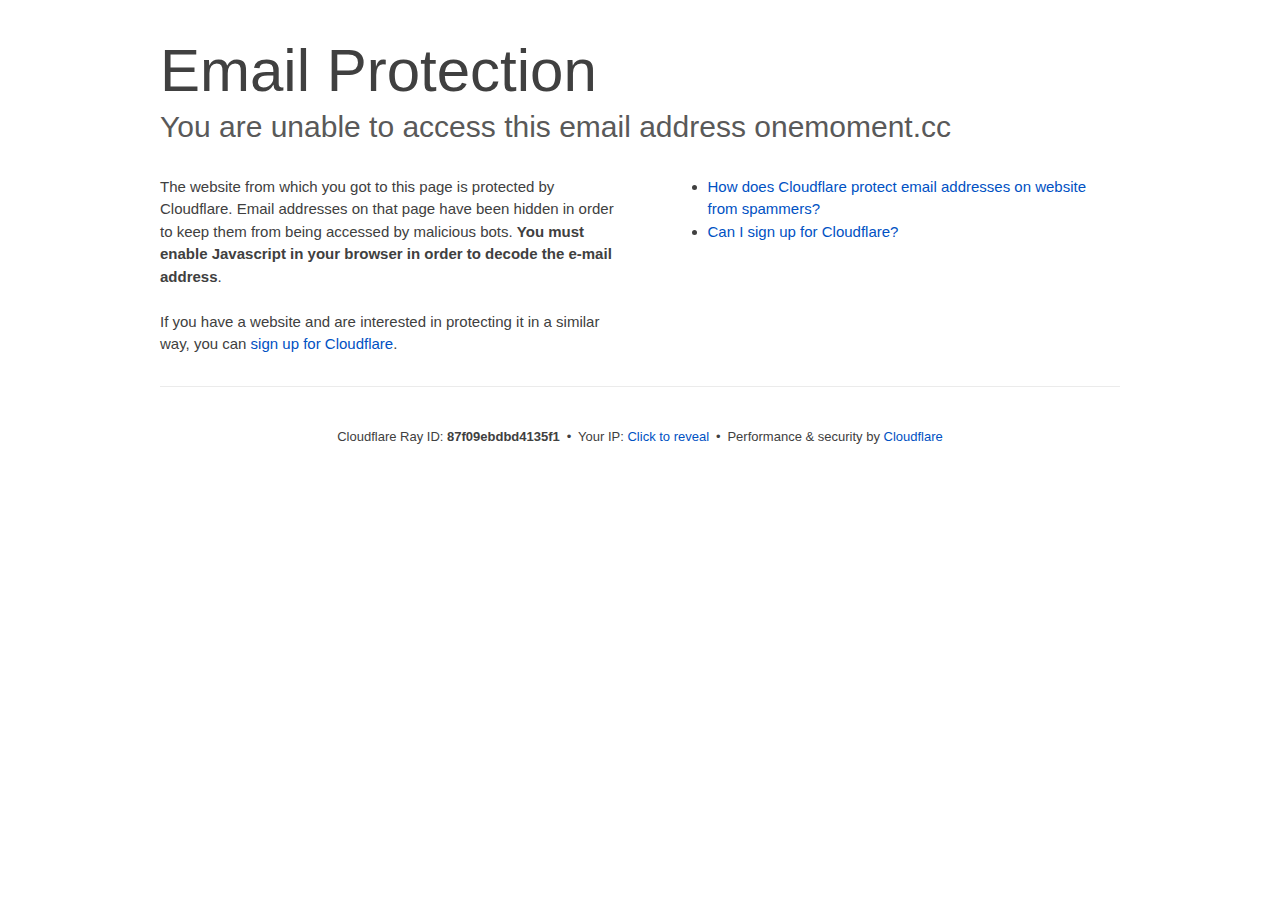
<file: cdn-cgi/l/email-protection.html>
<!DOCTYPE html>
<!--[if lt IE 7]> <html class="no-js ie6 oldie" lang="en-US"> <![endif]-->
<!--[if IE 7]>    <html class="no-js ie7 oldie" lang="en-US"> <![endif]-->
<!--[if IE 8]>    <html class="no-js ie8 oldie" lang="en-US"> <![endif]-->
<!--[if gt IE 8]><!--> <html class="no-js" lang="en-US"> <!--<![endif]-->
<head>
<title>Email Protection | Cloudflare</title>
<meta charset="UTF-8" />
<meta http-equiv="Content-Type" content="text/html; charset=UTF-8" />
<meta http-equiv="X-UA-Compatible" content="IE=Edge" />
<meta name="robots" content="noindex, nofollow" />
<meta name="viewport" content="width=device-width,initial-scale=1" />
<link rel="stylesheet" id="cf_styles-css" href="../styles/cf.errors.css" />
<!--[if lt IE 9]><link rel="stylesheet" id='cf_styles-ie-css' href="/cdn-cgi/styles/cf.errors.ie.css" /><![endif]-->
<style>body{margin:0;padding:0}</style>


<!--[if gte IE 10]><!-->
<script>
  if (!navigator.cookieEnabled) {
    window.addEventListener('DOMContentLoaded', function () {
      var cookieEl = document.getElementById('cookie-alert');
      cookieEl.style.display = 'block';
    })
  }
</script>
<!--<![endif]-->


</head>
<body>
  <div id="cf-wrapper">
    <div class="cf-alert cf-alert-error cf-cookie-error" id="cookie-alert" data-translate="enable_cookies">Please enable cookies.</div>
    <div id="cf-error-details" class="cf-error-details-wrapper">
      <div class="cf-wrapper cf-header cf-error-overview">
        <h1 data-translate="block_headline">Email Protection</h1>
        <h2 class="cf-subheadline"><span data-translate="unable_to_access">You are unable to access this email address</span> onemoment.cc</h2>
      </div><!-- /.header -->

      <div class="cf-section cf-wrapper">
        <div class="cf-columns two">
          <div class="cf-column">
            <p>The website from which you got to this page is protected by Cloudflare. Email addresses on that page have been hidden in order to keep them from being accessed by malicious bots. <strong>You must enable Javascript in your browser in order to decode the e-mail address</strong>.</p>
            <p>If you have a website and are interested in protecting it in a similar way, you can <a rel="noopener noreferrer" href="https://www.cloudflare.com/sign-up?utm_source=email_protection">sign up for Cloudflare</a>.</p>
          </div>

          <div class="cf-column">
            <div class="grid_4">
              <div class="rail">
                  <div class="panel">
                      <ul class="nobullets">
                        <li><a rel="noopener noreferrer" class="modal-link-faq" href="https://support.cloudflare.com/hc/en-us/articles/200170016-What-is-Email-Address-Obfuscation-">How does Cloudflare protect email addresses on website from spammers?</a></li>
                        <li><a rel="noopener noreferrer" class="modal-link-faq" href="https://support.cloudflare.com/hc/en-us/categories/200275218-Getting-Started">Can I sign up for Cloudflare?</a></li>
                    </ul>
                </div>
              </div>
            </div>
          </div>
        </div>
      </div><!-- /.section -->

      <div class="cf-error-footer cf-wrapper w-240 lg:w-full py-10 sm:py-4 sm:px-8 mx-auto text-center sm:text-left border-solid border-0 border-t border-gray-300">
  <p class="text-13">
    <span class="cf-footer-item sm:block sm:mb-1">Cloudflare Ray ID: <strong class="font-semibold">87f09ebdbd4135f1</strong></span>
    <span class="cf-footer-separator sm:hidden">&bull;</span>
    <span id="cf-footer-item-ip" class="cf-footer-item hidden sm:block sm:mb-1">
      Your IP:
      <button type="button" id="cf-footer-ip-reveal" class="cf-footer-ip-reveal-btn">Click to reveal</button>
      <span class="hidden" id="cf-footer-ip">2a03:6f00:6:1::b972:f7c5</span>
      <span class="cf-footer-separator sm:hidden">&bull;</span>
    </span>
    <span class="cf-footer-item sm:block sm:mb-1"><span>Performance &amp; security by</span> <a rel="noopener noreferrer" href="https://www.cloudflare.com/5xx-error-landing" id="brand_link" target="_blank">Cloudflare</a></span>
    
  </p>
  <script>(function(){function d(){var b=a.getElementById("cf-footer-item-ip"),c=a.getElementById("cf-footer-ip-reveal");b&&"classList"in b&&(b.classList.remove("hidden"),c.addEventListener("click",function(){c.classList.add("hidden");a.getElementById("cf-footer-ip").classList.remove("hidden")}))}var a=document;document.addEventListener&&a.addEventListener("DOMContentLoaded",d)})();</script>
</div><!-- /.error-footer -->


    </div><!-- /#cf-error-details -->
  </div><!-- /#cf-wrapper -->

  <script>
  window._cf_translation = {};
  
  
</script>

</body>
</html>
</file>
<file: cdn-cgi/styles/cf.errors.css>
#cf-wrapper a,#cf-wrapper abbr,#cf-wrapper article,#cf-wrapper aside,#cf-wrapper b,#cf-wrapper big,#cf-wrapper blockquote,#cf-wrapper body,#cf-wrapper canvas,#cf-wrapper caption,#cf-wrapper center,#cf-wrapper cite,#cf-wrapper code,#cf-wrapper dd,#cf-wrapper del,#cf-wrapper details,#cf-wrapper dfn,#cf-wrapper div,#cf-wrapper dl,#cf-wrapper dt,#cf-wrapper em,#cf-wrapper embed,#cf-wrapper fieldset,#cf-wrapper figcaption,#cf-wrapper figure,#cf-wrapper footer,#cf-wrapper form,#cf-wrapper h1,#cf-wrapper h2,#cf-wrapper h3,#cf-wrapper h4,#cf-wrapper h5,#cf-wrapper h6,#cf-wrapper header,#cf-wrapper hgroup,#cf-wrapper html,#cf-wrapper i,#cf-wrapper iframe,#cf-wrapper img,#cf-wrapper label,#cf-wrapper legend,#cf-wrapper li,#cf-wrapper mark,#cf-wrapper menu,#cf-wrapper nav,#cf-wrapper object,#cf-wrapper ol,#cf-wrapper output,#cf-wrapper p,#cf-wrapper pre,#cf-wrapper s,#cf-wrapper samp,#cf-wrapper section,#cf-wrapper small,#cf-wrapper span,#cf-wrapper strike,#cf-wrapper strong,#cf-wrapper sub,#cf-wrapper summary,#cf-wrapper sup,#cf-wrapper table,#cf-wrapper tbody,#cf-wrapper td,#cf-wrapper tfoot,#cf-wrapper th,#cf-wrapper thead,#cf-wrapper tr,#cf-wrapper tt,#cf-wrapper u,#cf-wrapper ul{margin:0;padding:0;border:0;font:inherit;font-size:100%;text-decoration:none;vertical-align:baseline}#cf-wrapper a img{border:none}#cf-wrapper article,#cf-wrapper aside,#cf-wrapper details,#cf-wrapper figcaption,#cf-wrapper figure,#cf-wrapper footer,#cf-wrapper header,#cf-wrapper hgroup,#cf-wrapper menu,#cf-wrapper nav,#cf-wrapper section,#cf-wrapper summary{display:block}#cf-wrapper .cf-columns:after,#cf-wrapper .cf-columns:before,#cf-wrapper .cf-section:after,#cf-wrapper .cf-section:before,#cf-wrapper .cf-wrapper:after,#cf-wrapper .cf-wrapper:before,#cf-wrapper .clearfix:after,#cf-wrapper .clearfix:before,#cf-wrapper section:after,#cf-wrapper section:before{content:" ";display:table}#cf-wrapper .cf-columns:after,#cf-wrapper .cf-section:after,#cf-wrapper .cf-wrapper:after,#cf-wrapper .clearfix:after,#cf-wrapper section:after{clear:both}#cf-wrapper{display:block;margin:0;padding:0;position:relative;text-align:left;width:100%;z-index:999999999;color:#404040!important;font-family:-apple-system,BlinkMacSystemFont,Segoe UI,Roboto,Oxygen,Ubuntu,Helvetica Neue,Arial,sans-serif!important;font-size:15px!important;line-height:1.5!important;text-decoration:none!important;letter-spacing:normal;-webkit-tap-highlight-color:rgba(246,139,31,.3);-webkit-font-smoothing:antialiased}#cf-wrapper .cf-section,#cf-wrapper section{background:0 0;display:block;margin-bottom:2em;margin-top:2em}#cf-wrapper .cf-wrapper{margin-left:auto;margin-right:auto;width:90%}#cf-wrapper .cf-columns{display:block;list-style:none;padding:0;width:100%}#cf-wrapper .cf-columns img,#cf-wrapper .cf-columns input,#cf-wrapper .cf-columns object,#cf-wrapper .cf-columns select,#cf-wrapper .cf-columns textarea{max-width:100%}#cf-wrapper .cf-columns>.cf-column{float:left;padding-bottom:45px;width:100%;box-sizing:border-box}@media screen and (min-width:49.2em){#cf-wrapper .cf-columns.cols-2>.cf-column:nth-child(n+3),#cf-wrapper .cf-columns.cols-3>.cf-column:nth-child(n+4),#cf-wrapper .cf-columns.cols-4>.cf-column:nth-child(n+3),#cf-wrapper .cf-columns.four>.cf-column:nth-child(n+3),#cf-wrapper .cf-columns.three>.cf-column:nth-child(n+4),#cf-wrapper .cf-columns.two>.cf-column:nth-child(n+3){padding-top:67.5px}#cf-wrapper .cf-columns>.cf-column{padding-bottom:0}#cf-wrapper .cf-columns.cols-2>.cf-column,#cf-wrapper .cf-columns.cols-4>.cf-column,#cf-wrapper .cf-columns.four>.cf-column,#cf-wrapper .cf-columns.two>.cf-column{padding-left:0;padding-right:22.5px;width:50%}#cf-wrapper .cf-columns.cols-2>.cf-column:nth-child(2n),#cf-wrapper .cf-columns.cols-4>.cf-column:nth-child(2n),#cf-wrapper .cf-columns.four>.cf-column:nth-child(2n),#cf-wrapper .cf-columns.two>.cf-column:nth-child(2n){padding-left:22.5px;padding-right:0}#cf-wrapper .cf-columns.cols-2>.cf-column:nth-child(odd),#cf-wrapper .cf-columns.cols-4>.cf-column:nth-child(odd),#cf-wrapper .cf-columns.four>.cf-column:nth-child(odd),#cf-wrapper .cf-columns.two>.cf-column:nth-child(odd){clear:left}#cf-wrapper .cf-columns.cols-3>.cf-column,#cf-wrapper .cf-columns.three>.cf-column{padding-left:30px;width:33.3333333333333%}#cf-wrapper .cf-columns.cols-3>.cf-column:first-child,#cf-wrapper .cf-columns.cols-3>.cf-column:nth-child(3n+1),#cf-wrapper .cf-columns.three>.cf-column:first-child,#cf-wrapper .cf-columns.three>.cf-column:nth-child(3n+1){clear:left;padding-left:0;padding-right:30px}#cf-wrapper .cf-columns.cols-3>.cf-column:nth-child(3n+2),#cf-wrapper .cf-columns.three>.cf-column:nth-child(3n+2){padding-left:15px;padding-right:15px}#cf-wrapper .cf-columns.cols-3>.cf-column:nth-child(-n+3),#cf-wrapper .cf-columns.three>.cf-column:nth-child(-n+3){padding-top:0}}@media screen and (min-width:66em){#cf-wrapper .cf-columns>.cf-column{padding-bottom:0}#cf-wrapper .cf-columns.cols-4>.cf-column,#cf-wrapper .cf-columns.four>.cf-column{padding-left:33.75px;width:25%}#cf-wrapper .cf-columns.cols-4>.cf-column:nth-child(odd),#cf-wrapper .cf-columns.four>.cf-column:nth-child(odd){clear:none}#cf-wrapper .cf-columns.cols-4>.cf-column:first-child,#cf-wrapper .cf-columns.cols-4>.cf-column:nth-child(4n+1),#cf-wrapper .cf-columns.four>.cf-column:first-child,#cf-wrapper .cf-columns.four>.cf-column:nth-child(4n+1){clear:left;padding-left:0;padding-right:33.75px}#cf-wrapper .cf-columns.cols-4>.cf-column:nth-child(4n+2),#cf-wrapper .cf-columns.four>.cf-column:nth-child(4n+2){padding-left:11.25px;padding-right:22.5px}#cf-wrapper .cf-columns.cols-4>.cf-column:nth-child(4n+3),#cf-wrapper .cf-columns.four>.cf-column:nth-child(4n+3){padding-left:22.5px;padding-right:11.25px}#cf-wrapper .cf-columns.cols-4>.cf-column:nth-child(n+5),#cf-wrapper .cf-columns.four>.cf-column:nth-child(n+5){padding-top:67.5px}#cf-wrapper .cf-columns.cols-4>.cf-column:nth-child(-n+4),#cf-wrapper .cf-columns.four>.cf-column:nth-child(-n+4){padding-top:0}}#cf-wrapper a{background:0 0;border:0;color:#0051c3;outline:0;text-decoration:none;-webkit-transition:all .15s ease;transition:all .15s ease}#cf-wrapper a:hover{background:0 0;border:0;color:#f68b1f}#cf-wrapper a:focus{background:0 0;border:0;color:#62a1d8;outline:0}#cf-wrapper a:active{background:0 0;border:0;color:#c16508;outline:0}#cf-wrapper h1,#cf-wrapper h2,#cf-wrapper h3,#cf-wrapper h4,#cf-wrapper h5,#cf-wrapper h6,#cf-wrapper p{color:#404040;margin:0;padding:0}#cf-wrapper h1,#cf-wrapper h2,#cf-wrapper h3{font-weight:400}#cf-wrapper h4,#cf-wrapper h5,#cf-wrapper h6,#cf-wrapper strong{font-weight:600}#cf-wrapper h1{font-size:36px;line-height:1.2}#cf-wrapper h2{font-size:30px;line-height:1.3}#cf-wrapper h3{font-size:25px;line-height:1.3}#cf-wrapper h4{font-size:20px;line-height:1.3}#cf-wrapper h5{font-size:15px}#cf-wrapper h6{font-size:13px}#cf-wrapper ol,#cf-wrapper ul{list-style:none;margin-left:3em}#cf-wrapper ul{list-style-type:disc}#cf-wrapper ol{list-style-type:decimal}#cf-wrapper em{font-style:italic}#cf-wrapper .cf-subheadline{color:#595959;font-weight:300}#cf-wrapper .cf-text-error{color:#bd2426}#cf-wrapper .cf-text-success{color:#9bca3e}#cf-wrapper ol+h2,#cf-wrapper ol+h3,#cf-wrapper ol+h4,#cf-wrapper ol+h5,#cf-wrapper ol+h6,#cf-wrapper ol+p,#cf-wrapper p+dl,#cf-wrapper p+ol,#cf-wrapper p+p,#cf-wrapper p+table,#cf-wrapper p+ul,#cf-wrapper ul+h2,#cf-wrapper ul+h3,#cf-wrapper ul+h4,#cf-wrapper ul+h5,#cf-wrapper ul+h6,#cf-wrapper ul+p{margin-top:1.5em}#cf-wrapper h1+p,#cf-wrapper p+h1,#cf-wrapper p+h2,#cf-wrapper p+h3,#cf-wrapper p+h4,#cf-wrapper p+h5,#cf-wrapper p+h6{margin-top:1.25em}#cf-wrapper h1+h2,#cf-wrapper h1+h3,#cf-wrapper h2+h3,#cf-wrapper h3+h4,#cf-wrapper h4+h5{margin-top:.25em}#cf-wrapper h2+p{margin-top:1em}#cf-wrapper h1+h4,#cf-wrapper h1+h5,#cf-wrapper h1+h6,#cf-wrapper h2+h4,#cf-wrapper h2+h5,#cf-wrapper h2+h6,#cf-wrapper h3+h5,#cf-wrapper h3+h6,#cf-wrapper h3+p,#cf-wrapper h4+p,#cf-wrapper h5+ol,#cf-wrapper h5+p,#cf-wrapper h5+ul{margin-top:.5em}#cf-wrapper .cf-btn{background-color:transparent;border:1px solid #999;color:#404040;font-size:14px;font-weight:400;line-height:1.2;margin:0;padding:.6em 1.33333em .53333em;-webkit-user-select:none;-moz-user-select:none;-ms-user-select:none;user-select:none;display:-moz-inline-stack;display:inline-block;vertical-align:middle;zoom:1;border-radius:2px;box-sizing:border-box;-webkit-transition:all .2s ease;transition:all .2s ease}#cf-wrapper .cf-btn:hover{background-color:#bfbfbf;border:1px solid #737373;color:#fff}#cf-wrapper .cf-btn:focus{color:inherit;outline:0;box-shadow:inset 0 0 4px rgba(0,0,0,.3)}#cf-wrapper .cf-btn.active,#cf-wrapper .cf-btn:active{background-color:#bfbfbf;border:1px solid #404040;color:#272727}#cf-wrapper .cf-btn::-moz-focus-inner{padding:0;border:0}#cf-wrapper .cf-btn .cf-caret{border-top-color:currentColor;margin-left:.25em;margin-top:.18333em}#cf-wrapper .cf-btn-primary{background-color:#2f7bbf;border:1px solid transparent;color:#fff}#cf-wrapper .cf-btn-primary:hover{background-color:#62a1d8;border:1px solid #2f7bbf;color:#fff}#cf-wrapper .cf-btn-primary.active,#cf-wrapper .cf-btn-primary:active,#cf-wrapper .cf-btn-primary:focus{background-color:#62a1d8;border:1px solid #163959;color:#fff}#cf-wrapper .cf-btn-danger,#cf-wrapper .cf-btn-error,#cf-wrapper .cf-btn-important{background-color:#bd2426;border-color:transparent;color:#fff}#cf-wrapper .cf-btn-danger:hover,#cf-wrapper .cf-btn-error:hover,#cf-wrapper .cf-btn-important:hover{background-color:#de5052;border-color:#bd2426;color:#fff}#cf-wrapper .cf-btn-danger.active,#cf-wrapper .cf-btn-danger:active,#cf-wrapper .cf-btn-danger:focus,#cf-wrapper .cf-btn-error.active,#cf-wrapper .cf-btn-error:active,#cf-wrapper .cf-btn-error:focus,#cf-wrapper .cf-btn-important.active,#cf-wrapper .cf-btn-important:active,#cf-wrapper .cf-btn-important:focus{background-color:#de5052;border-color:#521010;color:#fff}#cf-wrapper .cf-btn-accept,#cf-wrapper .cf-btn-success{background-color:#9bca3e;border:1px solid transparent;color:#fff}#cf-wrapper .cf-btn-accept:hover,#cf-wrapper .cf-btn-success:hover{background-color:#bada7a;border:1px solid #9bca3e;color:#fff}#cf-wrapper .active.cf-btn-accept,#cf-wrapper .cf-btn-accept:active,#cf-wrapper .cf-btn-accept:focus,#cf-wrapper .cf-btn-success.active,#cf-wrapper .cf-btn-success:active,#cf-wrapper .cf-btn-success:focus{background-color:#bada7a;border:1px solid #516b1d;color:#fff}#cf-wrapper .cf-btn-accept{color:transparent;font-size:0;height:36.38px;overflow:hidden;position:relative;text-indent:0;width:36.38px;white-space:nowrap}#cf-wrapper input,#cf-wrapper select,#cf-wrapper textarea{background:#fff!important;border:1px solid #999!important;color:#404040!important;font-size:.86667em!important;line-height:1.24!important;margin:0 0 1em!important;max-width:100%!important;outline:0!important;padding:.45em .75em!important;vertical-align:middle!important;display:-moz-inline-stack;display:inline-block;zoom:1;box-sizing:border-box;-webkit-transition:all .2s ease;transition:all .2s ease;border-radius:2px}#cf-wrapper input:hover,#cf-wrapper select:hover,#cf-wrapper textarea:hover{border-color:gray}#cf-wrapper input:focus,#cf-wrapper select:focus,#cf-wrapper textarea:focus{border-color:#2f7bbf;outline:0;box-shadow:0 0 8px rgba(47,123,191,.5)}#cf-wrapper fieldset{width:100%}#cf-wrapper label{display:block;font-size:13px;margin-bottom:.38333em}#cf-wrapper .cf-form-stacked .select2-container,#cf-wrapper .cf-form-stacked input,#cf-wrapper .cf-form-stacked select,#cf-wrapper .cf-form-stacked textarea{display:block;width:100%}#cf-wrapper .cf-form-stacked input[type=button],#cf-wrapper .cf-form-stacked input[type=checkbox],#cf-wrapper .cf-form-stacked input[type=submit]{display:-moz-inline-stack;display:inline-block;vertical-align:middle;zoom:1;width:auto}#cf-wrapper .cf-form-actions{text-align:right}#cf-wrapper .cf-alert{background-color:#f9b169;border:1px solid #904b06;color:#404040;font-size:13px;padding:7.5px 15px;position:relative;vertical-align:middle;border-radius:2px}#cf-wrapper .cf-alert:empty{display:none}#cf-wrapper .cf-alert .cf-close{border:1px solid transparent;color:inherit;font-size:18.75px;line-height:1;padding:0;position:relative;right:-18.75px;top:0}#cf-wrapper .cf-alert .cf-close:hover{background-color:transparent;border-color:currentColor;color:inherit}#cf-wrapper .cf-alert-danger,#cf-wrapper .cf-alert-error{background-color:#de5052;border-color:#521010;color:#fff}#cf-wrapper .cf-alert-success{background-color:#bada7a;border-color:#516b1d;color:#516b1d}#cf-wrapper .cf-alert-warning{background-color:#f9b169;border-color:#904b06;color:#404040}#cf-wrapper .cf-alert-info{background-color:#62a1d8;border-color:#163959;color:#163959}#cf-wrapper .cf-alert-nonessential{background-color:#ebebeb;border-color:#999;color:#404040}#cf-wrapper .cf-icon-exclamation-sign{background:url(../images/icon-exclamation.png@1376755637) 50% no-repeat;height:54px;width:54px;display:-moz-inline-stack;display:inline-block;vertical-align:middle;zoom:1}#cf-wrapper h1 .cf-icon-exclamation-sign{margin-top:-10px}#cf-wrapper #cf-error-banner{background-color:#fff;border-bottom:3px solid #f68b1f;padding:15px 15px 20px;position:relative;z-index:999999999;box-shadow:0 2px 8px rgba(0,0,0,.2)}#cf-wrapper #cf-error-banner h4,#cf-wrapper #cf-error-banner p{display:-moz-inline-stack;display:inline-block;vertical-align:bottom;zoom:1}#cf-wrapper #cf-error-banner h4{color:#2f7bbf;font-weight:400;font-size:20px;line-height:1;vertical-align:baseline}#cf-wrapper #cf-error-banner .cf-error-actions{margin-bottom:10px;text-align:center;width:100%}#cf-wrapper #cf-error-banner .cf-error-actions a{display:-moz-inline-stack;display:inline-block;vertical-align:middle;zoom:1}#cf-wrapper #cf-error-banner .cf-error-actions a+a{margin-left:10px}#cf-wrapper #cf-error-banner .cf-error-actions .cf-btn-accept,#cf-wrapper #cf-error-banner .cf-error-actions .cf-btn-success{color:#fff}#cf-wrapper #cf-error-banner .error-header-desc{text-align:left}#cf-wrapper #cf-error-banner .cf-close{color:#999;cursor:pointer;display:inline-block;font-size:34.5px;float:none;font-weight:700;height:22.5px;line-height:.6;overflow:hidden;position:absolute;right:20px;top:25px;text-indent:200%;width:22.5px}#cf-wrapper #cf-error-banner .cf-close:hover{color:gray}#cf-wrapper #cf-error-banner .cf-close:before{content:"\00D7";left:0;height:100%;position:absolute;text-align:center;text-indent:0;top:0;width:100%}#cf-inline-error-wrapper{box-shadow:0 2px 10px rgba(0,0,0,.5)}#cf-wrapper #cf-error-details{background:#fff}#cf-wrapper #cf-error-details .cf-error-overview{padding:25px 0 0}#cf-wrapper #cf-error-details .cf-error-overview h1,#cf-wrapper #cf-error-details .cf-error-overview h2{font-weight:300}#cf-wrapper #cf-error-details .cf-error-overview h2{margin-top:0}#cf-wrapper #cf-error-details .cf-highlight{background:#ebebeb;overflow-x:hidden;padding:30px 0;background-image:-webkit-gradient(linear,left top, left bottom,from(#dedede),color-stop(3%, #ebebeb),color-stop(97%, #ebebeb),to(#dedede));background-image:linear-gradient(top,#dedede,#ebebeb 3%,#ebebeb 97%,#dedede)}#cf-wrapper #cf-error-details .cf-highlight h3{color:#999;font-weight:300}#cf-wrapper #cf-error-details .cf-highlight .cf-column:last-child{padding-bottom:0}#cf-wrapper #cf-error-details .cf-highlight .cf-highlight-inverse{background-color:#fff;padding:15px;border-radius:2px}#cf-wrapper #cf-error-details .cf-status-display h3{margin-top:.5em}#cf-wrapper #cf-error-details .cf-status-label{color:#9bca3e;font-size:1.46667em}#cf-wrapper #cf-error-details .cf-status-label,#cf-wrapper #cf-error-details .cf-status-name{display:inline}#cf-wrapper #cf-error-details .cf-status-item{display:block;position:relative;text-align:left}#cf-wrapper #cf-error-details .cf-status-item,#cf-wrapper #cf-error-details .cf-status-item.cf-column{padding-bottom:1.5em}#cf-wrapper #cf-error-details .cf-status-item.cf-error-source{display:block;text-align:center}#cf-wrapper #cf-error-details .cf-status-item.cf-error-source:after{bottom:-60px;content:"";display:none;border-bottom:18px solid #fff;border-left:20px solid transparent;border-right:20px solid transparent;height:0;left:50%;margin-left:-9px;position:absolute;right:50%;width:0}#cf-wrapper #cf-error-details .cf-status-item+.cf-status-item{border-top:1px solid #dedede;padding-top:1.5em}#cf-wrapper #cf-error-details .cf-status-item+.cf-status-item:before{background:url(../images/cf-icon-horizontal-arrow.png) no-repeat;content:"";display:block;left:0;position:absolute;top:25.67px}#cf-wrapper #cf-error-details .cf-error-source .cf-icon-error-container{height:85px;margin-bottom:2.5em}#cf-wrapper #cf-error-details .cf-error-source .cf-status-label{color:#bd2426}#cf-wrapper #cf-error-details .cf-error-source .cf-icon{display:block}#cf-wrapper #cf-error-details .cf-error-source .cf-icon-status{bottom:-10px;left:50%;top:auto;right:auto}#cf-wrapper #cf-error-details .cf-error-source .cf-status-label,#cf-wrapper #cf-error-details .cf-error-source .cf-status-name{display:block}#cf-wrapper #cf-error-details .cf-icon-error-container{height:auto;position:relative}#cf-wrapper #cf-error-details .cf-icon-status{display:block;margin-left:-24px;position:absolute;top:0;right:0}#cf-wrapper #cf-error-details .cf-icon{display:none;margin:0 auto}#cf-wrapper #cf-error-details .cf-status-desc{display:block;height:22.5px;overflow:hidden;text-overflow:ellipsis;width:100%;white-space:nowrap}#cf-wrapper #cf-error-details .cf-status-desc:empty{display:none}#cf-wrapper #cf-error-details .cf-error-footer{padding:1.33333em 0;border-top:1px solid #ebebeb;text-align:center}#cf-wrapper #cf-error-details .cf-error-footer p{font-size:13px}#cf-wrapper #cf-error-details .cf-error-footer select{margin:0!important}#cf-wrapper #cf-error-details .cf-footer-item{display:block;margin-bottom:5px;text-align:left}#cf-wrapper #cf-error-details .cf-footer-separator{display:none}#cf-wrapper #cf-error-details .cf-captcha-info{margin-bottom:10px;position:relative;text-align:center}#cf-wrapper #cf-error-details .cf-captcha-image{height:57px;width:300px}#cf-wrapper #cf-error-details .cf-captcha-actions{margin-top:15px}#cf-wrapper #cf-error-details .cf-captcha-actions a{font-size:0;height:36.38px;overflow:hidden;padding-left:1.2em;padding-right:1.2em;position:relative;text-indent:-9999px;width:36.38px;white-space:nowrap}#cf-wrapper #cf-error-details .cf-captcha-actions a.cf-icon-refresh span{background-position:0 -787px}#cf-wrapper #cf-error-details .cf-captcha-actions a.cf-icon-announce span{background-position:0 -767px}#cf-wrapper #cf-error-details .cf-captcha-actions a.cf-icon-question span{background-position:0 -827px}#cf-wrapper #cf-error-details .cf-screenshot-container{background:url(../images/browser-bar.png@1376755637) no-repeat #fff;max-height:400px;max-width:100%;overflow:hidden;padding-top:53px;width:960px;border-radius:5px 5px 0 0}#cf-wrapper #cf-error-details .cf-screenshot-container .cf-no-screenshot{background:url(../images/cf-no-screenshot-warn.png) no-repeat;display:block;height:158px;left:25%;margin-top:-79px;overflow:hidden;position:relative;top:50%;width:178px}#cf-wrapper #cf-error-details .cf-captcha-container .cf-screenshot-container,#cf-wrapper #cf-error-details .cf-captcha-container .cf-screenshot-container img,#recaptcha-widget .cf-alert,#recaptcha-widget .recaptcha_only_if_audio,.cf-cookie-error{display:none}#cf-wrapper #cf-error-details .cf-screenshot-container .cf-no-screenshot.error{background:url(../images/cf-no-screenshot-error.png) no-repeat;height:175px}#cf-wrapper #cf-error-details .cf-screenshot-container.cf-screenshot-full .cf-no-screenshot{left:50%;margin-left:-89px}.cf-captcha-info iframe{max-width:100%}#cf-wrapper .cf-icon-ok{background:url(../images/cf-icon-ok.png) no-repeat;height:48px;width:48px}#cf-wrapper .cf-icon-error{background:url(../images/cf-icon-error.png) no-repeat;height:48px;width:48px}#cf-wrapper .cf-icon-browser{background:url(../images/cf-icon-browser.png) no-repeat;height:80px;width:100px}#cf-wrapper .cf-icon-cloud{background:url(../images/cf-icon-cloud.png) no-repeat;height:77px;width:151px}#cf-wrapper .cf-icon-server{background:url(../images/cf-icon-server.png) no-repeat;height:75px;width:95px}#cf-wrapper .cf-caret{border:.33333em solid transparent;border-top-color:inherit;content:"";height:0;width:0;display:-moz-inline-stack;display:inline-block;vertical-align:middle;zoom:1}@media screen and (min-width:49.2em){#cf-wrapper #cf-error-details .cf-status-desc:empty,#cf-wrapper #cf-error-details .cf-status-item.cf-error-source:after,#cf-wrapper #cf-error-details .cf-status-item .cf-icon,#cf-wrapper #cf-error-details .cf-status-label,#cf-wrapper #cf-error-details .cf-status-name{display:block}#cf-wrapper .cf-wrapper{width:708px}#cf-wrapper #cf-error-banner{padding:20px 20px 25px}#cf-wrapper #cf-error-banner .cf-error-actions{margin-bottom:15px}#cf-wrapper #cf-error-banner .cf-error-header-desc h4{margin-right:.5em}#cf-wrapper #cf-error-details h1{font-size:4em}#cf-wrapper #cf-error-details .cf-error-overview{padding-top:2.33333em}#cf-wrapper #cf-error-details .cf-highlight{padding:4em 0}#cf-wrapper #cf-error-details .cf-status-item{text-align:center}#cf-wrapper #cf-error-details .cf-status-item,#cf-wrapper #cf-error-details .cf-status-item.cf-column{padding-bottom:0}#cf-wrapper #cf-error-details .cf-status-item+.cf-status-item{border:0;padding-top:0}#cf-wrapper #cf-error-details .cf-status-item+.cf-status-item:before{background-position:0 -544px;height:24.75px;margin-left:-37.5px;width:75px;background-size:131.25px auto}#cf-wrapper #cf-error-details .cf-icon-error-container{height:85px;margin-bottom:2.5em}#cf-wrapper #cf-error-details .cf-icon-status{bottom:-10px;left:50%;top:auto;right:auto}#cf-wrapper #cf-error-details .cf-error-footer{padding:2.66667em 0}#cf-wrapper #cf-error-details .cf-footer-item,#cf-wrapper #cf-error-details .cf-footer-separator{display:-moz-inline-stack;display:inline-block;vertical-align:baseline;zoom:1}#cf-wrapper #cf-error-details .cf-footer-separator{padding:0 .25em}#cf-wrapper #cf-error-details .cf-status-item.cloudflare-status:before{margin-left:-50px}#cf-wrapper #cf-error-details .cf-status-item.cloudflare-status+.status-item:before{margin-left:-25px}#cf-wrapper #cf-error-details .cf-screenshot-container{height:400px;margin-bottom:-4em;max-width:none}#cf-wrapper #cf-error-details .cf-captcha-container .cf-screenshot-container,#cf-wrapper #cf-error-details .cf-captcha-container .cf-screenshot-container img{display:block}}@media screen and (min-width:66em){#cf-wrapper .cf-wrapper{width:960px}#cf-wrapper #cf-error-banner .cf-close{position:relative;right:auto;top:auto}#cf-wrapper #cf-error-banner .cf-details{white-space:nowrap}#cf-wrapper #cf-error-banner .cf-details-link{padding-right:.5em}#cf-wrapper #cf-error-banner .cf-error-actions{float:right;margin-bottom:0;text-align:left;width:auto}#cf-wrapper #cf-error-details .cf-status-item+.cf-status-item:before{background-position:0 -734px;height:33px;margin-left:-50px;width:100px;background-size:auto}#cf-wrapper #cf-error-details .cf-status-item.cf-cloudflare-status:before{margin-left:-66.67px}#cf-wrapper #cf-error-details .cf-status-item.cf-cloudflare-status+.cf-status-item:before{margin-left:-37.5px}#cf-wrapper #cf-error-details .cf-captcha-image{float:left}#cf-wrapper #cf-error-details .cf-captcha-actions{position:absolute;top:0;right:0}}.no-js #cf-wrapper .js-only{display:none}#cf-wrapper #cf-error-details .heading-ray-id{font-family:monaco,courier,monospace;font-size:15px;white-space:nowrap} #cf-wrapper #cf-error-details .cf-footer-item.hidden,.cf-error-footer .hidden{display:none} .cf-error-footer .cf-footer-ip-reveal-btn{-webkit-appearance:button;-moz-appearance:button;appearance:button;text-decoration:none;background:none;color:inherit;border:none;padding:0;font:inherit;cursor:pointer;color:#0051c3;-webkit-transition:color .15s ease;transition:color .15s ease}.cf-error-footer .cf-footer-ip-reveal-btn:hover{color:#ee730a}
</file>
